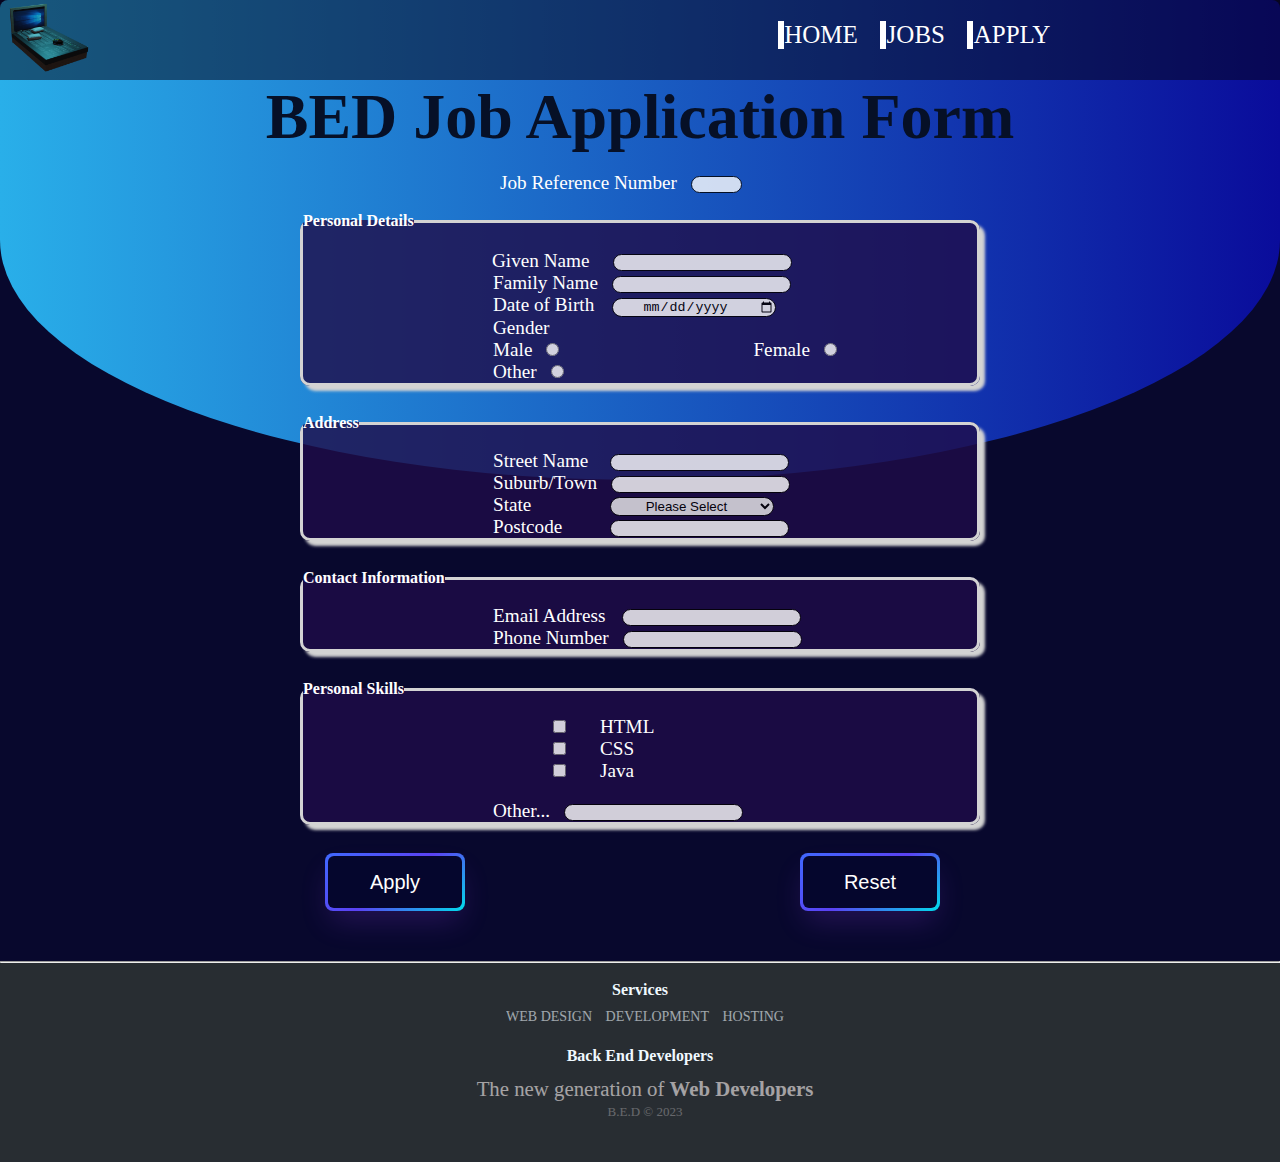
<file: apply.html>
<!DOCTYPE html>


<html lang="en">
<head>
    <meta charset="UTF-8">
    <title>BED Application Form</title>
    <link rel="icon" type="image/x-icon" href="styles/images/logo.jpg">
    <link href="style.css" rel="Stylesheet">
</head>


<header>


    <nav>
        <img src="images/BED3.png" class="logo">
    </nav>

    

            
<ul class="toplist">

<li id="Homebutton"> 
<a href="index.html" Title="&nbsp;Home">&nbsp;Home&nbsp;</a>
</li>
<li>
<a href="jobs.html" Title="&nbsp;Jobs">&nbsp;Jobs&nbsp;</a>
</li>

<li>
<a href="apply.html" Title="&nbsp;Apply">&nbsp;Apply&nbsp;</a>
</li>
</ul>


</header>

<div class="content">

<h1>BED Job Application Form</h1>
<br>


<form method="post" action="http://mercury.swin.edu.au/it000000/formtest.php">
    <article>
		<label id="reference1" for="reference">Job Reference Number</label>
        <input type="text" name= "reference" id="reference"  pattern="[a-zA-Z0-9]{5,5}" minlength="5" maxlength="5" required="required" size="4">
        
        <p></p>
        <br>
    <fieldset class="field_set">  
        <legend class="legend">Personal Details</legend> 
        <br>
        <p><label id="Givenname" for="given_name">Given Name</label>
        <input type="text" name="given_name" id="given_name" pattern="[A-Za-z]{1,20}" maxlength="20" required="required">
        <br>
        <p></p><label id="Familyname" for="family_name">Family Name</label>
        <input type="text" name="family_name" id="family_name" pattern="[A-Za-z]{1,20}" maxlength="20" required="required">
        </p>
        <label id="DOB" for="dob">Date of Birth</label>
        <input type="date" name="dob" id="dob" required="required">
        <p></p>
        <label for="gender">Gender</label><br>
       
            <label for="gender">Male</label>
            <input type="radio" name="gender" value="male" id="male" required="required">
            
            <label for="gender">Female</label>
            <input type="radio" name="gender" value="female" id="female">

            <label for="gender">Other</label>
            <input type="radio" name="gender" value="other" id="other">
            <br>
    </fieldset>
    <br>
    <fieldset class="field_set">
        <legend class="legend">Address</legend>
        <br>
        <label id="Street" for="street_address">Street Name</label>
        <input type="text" name="street_address" id="street_address" pattern="[A-Za-z]{1,40}" required="required" maxlength="40">
        <br>
        <label id="Suburb" for="suburb">Suburb/Town</label>
        <input type="text" name="suburb" id="suburb" pattern="[A-Za-z]{1,40}" required="required" maxlength="40">
        <br>
        <label id="State" for="state">State</label>
        <select name="state" id="state" required>
            <option value="">Please Select</option>
            <option value="VIC">Victoria</option>
            <option value="NSW">New South Wales</option>
            <option value="QLD">Queensland</option>
            <option value="NT">Northern Territory</option>
            <option value="WA">Western Australia</option>
            <option value="SA">South Australia</option>
            <option value="TAS">Tasmania</option>
            <option value="ACT">Australian Capital Territory</option>
        </select>
      
        <br>
        <label id="Postcode" for="postcode">Postcode</label>
        <input type="text" name="postcode" id="postcode" required="required" pattern="[0-9]{4,4}" maxlength="4">
    </fieldset>
    <br>
    <fieldset class="field_set">
        <legend class="legend">Contact Information</legend>
        <br>
        <label for="email">Email Address</label>
        <input type="email" id="email" name="email" required="required">
        
        <br>
        <label id="Phone" for="phone_number">Phone Number</label>
        <input type="tel" id="phone_number" name="phone_number" required="required" pattern="[0-9]+{8,12}" maxlength="12">

    </fieldset>
    <br>
    <fieldset class="field_set">
        <legend class="legend">Personal Skills</legend>
        <!-- <p3>Skills</p3> -->
        <br>
        <input type="checkbox" id="skill1" name="skill1" value="html">
        <label id="HTML" for="skills">HTML</label><br>
        <input type="checkbox" id="skill2" name="skill2" value="css">
        <label  id="CSS" for="skills">CSS</label><br>
        <input type="checkbox" id="skill3" name="skill3" value="java">
        <label id="Java" for="skills">Java</label><br><br>
        <label for="skills">Other...</label>
        <input type="textarea" name="otherskill">

    </fieldset>

    <br>  
    <button class="button" type="submit" value="Apply" id="applyb" >
    <span>Apply</span>
    </button>  
    <button  class="button1" type="reset" value="Reset form" id="reset"><span>Reset</span></button>
   
</article>


   
</form>










</div>

<hr>
<div class="footer-dark">
    <footer>
        <div class="container1">
            <div class="row">
                <div class="col-sm-6 col-md-3 item">
                    <br>
                    
                    <h3>Services</h3>
                        <ul>
                            <li><a href="#">Web design</a></li>
                            <li><a href="#">Development</a></li>
                            <li><a href="#">Hosting</a></li>
                        </ul>
                    <br>
                 </div>
                <div class="col-md-6 item text">
                    <h3>Back End Developers</h3>
                        <p id="Footerp">The new generation of <strong>Web Developers</strong></p>
                </div>
            </div>
            <p class="copyright">B.E.D © 2023</p>
        </div>
    </footer>
</div>
</file>
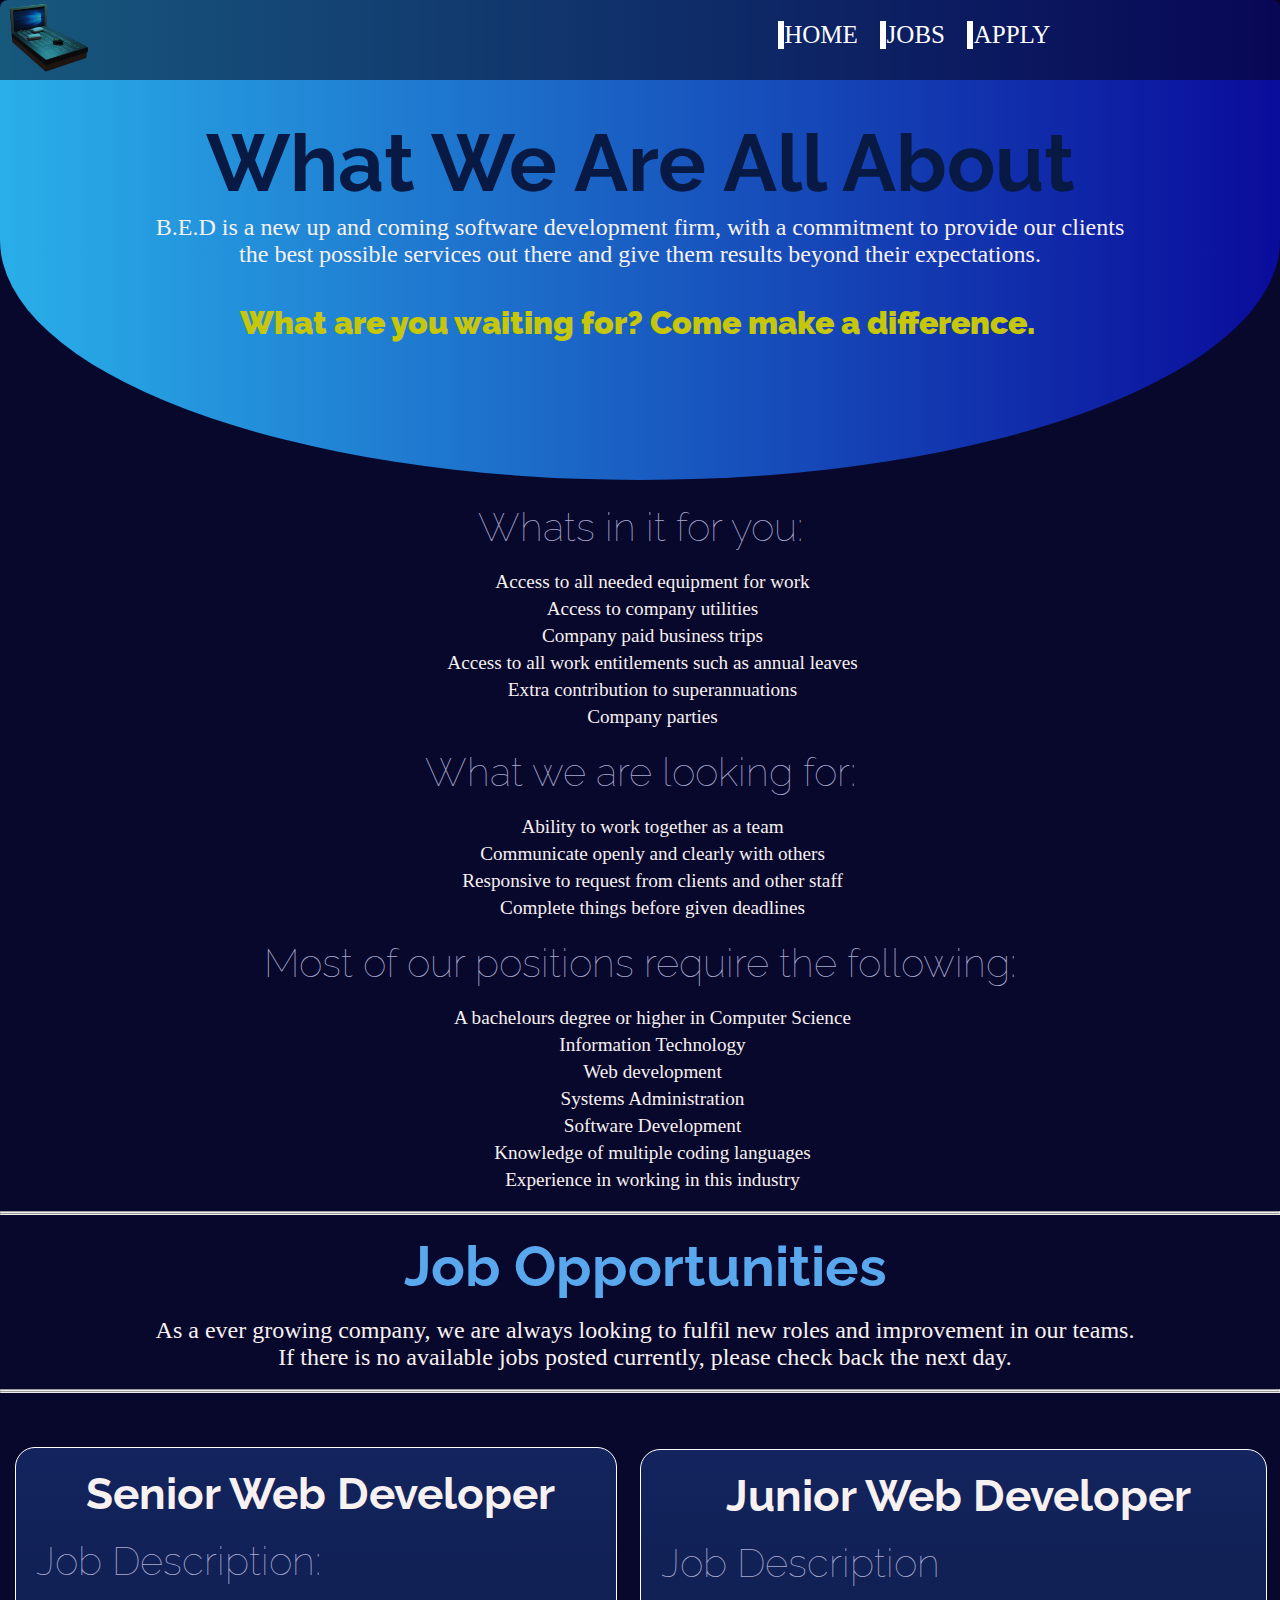
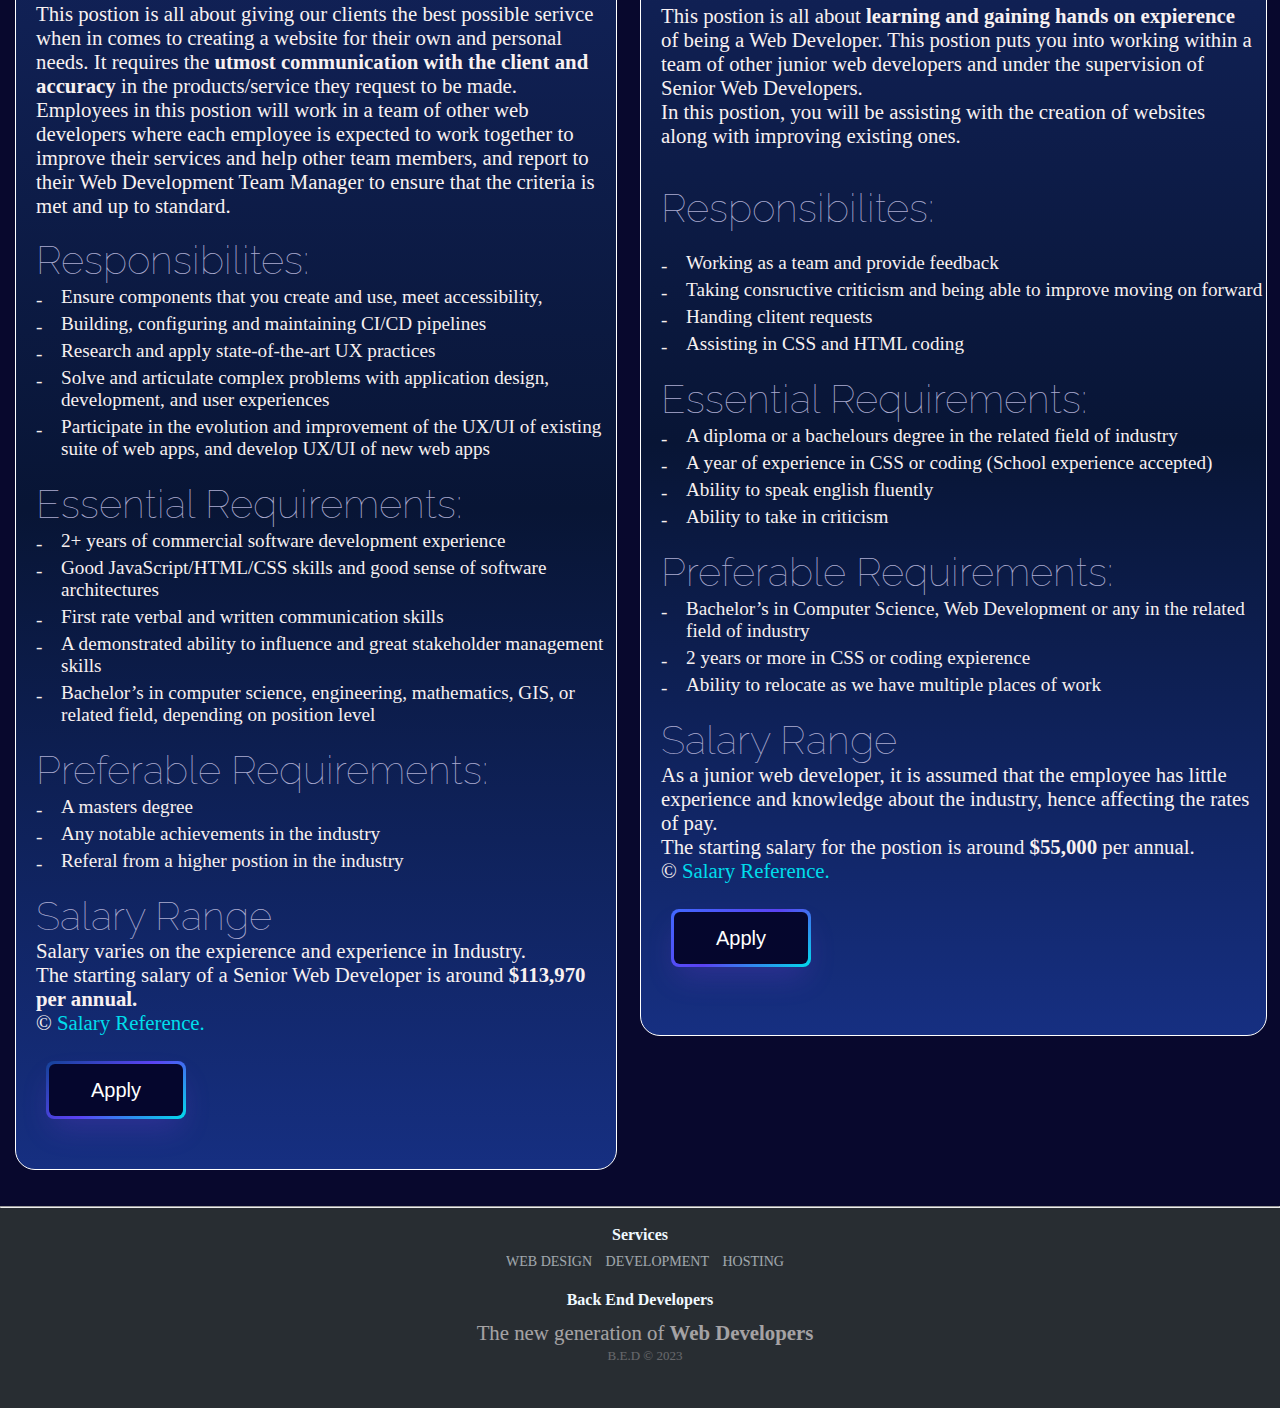
<file: jobs.html>
<!DOCTYPE html>

<html lang="en">
<head>
    <title>Job Descriptions</title>
    <link href= "style.css" rel="stylesheet">
</head>

<body>

    <header>


        <nav>
            <img src="images/BED3.png" class="logo">
        </nav>

        
  
                
<ul class="toplist">

<li id="Homebutton"> 
    <a href="index.html" Title="&nbsp;Home">&nbsp;Home&nbsp;</a>
</li>
<li>
    <a href="jobs.html" Title="&nbsp;Jobs">&nbsp;Jobs&nbsp;</a>
</li>

<li>
    <a href="apply.html" Title="&nbsp;Apply">&nbsp;Apply&nbsp;</a>
</li>
</ul>


</header>

<article>
    
    <article id="JobB">
    
    <article id="Jobs2">
        <br><br>
        <h1 id="about"> What We Are All About </h1>
       
    </article>    
    <br><br>
    
 
        <br>
        <p id="aboutdes">B.E.D is a new up and coming software development firm, with a commitment to provide our clients the best possible services out there and give them results beyond their expectations.</p> <br><br><h3 id="aboutd"><strong>What are you waiting for? Come make a difference.</strong></h3>
    <br><br><br><br><br><br><br><br><br>
        <h4> Whats in it for you:</h4>
        <br>
            <ul class="Init">
                <li>Access to all needed equipment for work</li>
                <li>Access to company utilities</li>
                <li>Company paid business trips</li>
                <li>Access to all work entitlements such as annual leaves</li>
                <li>Extra contribution to superannuations</li>
                <li>Company parties</li>
            </ul>
            <br>

        <h4> What we are looking for:</h4>
        <br>
            <ul class="looking">
                <li>Ability to work together as a team</li>
                <li>Communicate openly and clearly with others</li>
                <li>Responsive to request from clients and other staff</li>
                <li>Complete things before given deadlines</li>
            </ul>
            <br>
        <h4> Most of our positions require the following:</h4>
        <br>
            <ul class="require">
                <li> A bachelours degree or higher in Computer Science</li>
                <li> Information Technology</li>
                <li> Web development</li>
                <li> Systems Administration</li>
                <li> Software Development</li>
                <li> Knowledge of multiple coding languages</li>
                <li> Experience in working in this industry</li>
            </ul>

    <br>
    <hr>
    <hr>
    <br>
        <p id="Jobs"> Job Opportunities</p>
        <br>
    <aside>
        <p id="Jobdes"> As a ever growing company, we are always looking to fulfil new roles and improvement in our teams. <br>If there is no available jobs posted currently, please check back the next day. </p>
    </aside>
    <br>
    <hr>
    <hr>
    <br><br><br>
    <article id="Senior">
        <p id="title2"><strong>Senior Web Developer</strong></p>
        <br>
    <section>
        <h2 id="Applicationheading">Job Description:</h2><br>
            <p>This postion is all about giving our clients the best possible serivce when in comes to creating a website for their own and personal needs. It requires the <strong>utmost communication with the client and accuracy</strong> in the products/service they request to be made. <br> Employees in this postion will work in a team of other web developers where each employee is expected to work together to improve their services and help other team members, and report to their Web Development Team Manager to ensure that the criteria is met and up to standard.</p>
            <br>
        </section>
     <section>
        <h2 id="Applicationheading"> Responsibilites: </h2>
            <ul class="Resp">
                <li>Ensure components that you create and use, meet accessibility,</li>
                <li>Building, configuring and maintaining CI/CD pipelines</li>
                <li>Research and apply state-of-the-art UX practices</li>
                <li>Solve and articulate complex problems with application design, development, and user experiences</li>
                <li>Participate in the evolution and improvement of the UX/UI of existing suite of web apps, and develop UX/UI of new web apps</li>
            </ul>
            <br>
    </section>
    <section>
        <h2 id="Applicationheading"> Essential Requirements:</h2>
            <ol class="require2">
                <li>2+ years of commercial software development experience</li>
                <li>Good JavaScript/HTML/CSS skills and good sense of software architectures</li>
                <li>First rate verbal and written communication skills</li>
                <li>A demonstrated ability to influence and great stakeholder management skills</li>
                <li>Bachelor’s in computer science, engineering, mathematics, GIS, or related field, depending on position level</li>
             </ol>
             <br>
    </section>
    <section>
        <h2 id="Applicationheading"> Preferable Requirements:</h2>
            <ul class="require3">
                <li>A masters degree</li>
                <li>Any notable achievements in the industry</li>
                <li>Referal from a higher postion in the industry</li>
            </ul>
            <br>
    </section>
    <section>
        <h2 id="Applicationheading">Salary Range</h2>
            <p>Salary varies on the expierence and experience in Industry.<br> The starting salary of a Senior Web Developer is around <strong>$113,970 per annual.</strong></p>
            <p>&#169; <a href=https://au.indeed.com/career/senior-web-developer/salaries> Salary Reference.</a></p>
    </section>

    <br>
        <p><a href="apply.html"><button class="button2" type="submit" value="Apply"><span>Apply</span></button></a>
            
        </p>

    </article>
    <br>
   
    <br>
    <article id="Junior">
        <p id="title2"><strong>Junior Web Developer</strong></p>
        <br>

    <section>
        <h2 id="Applicationheading">Job Description</h2>
        <br>
            <p>This postion is all about <strong>learning and gaining hands on expierence</strong> of being a Web Developer. This postion puts you into working within a team of other junior web developers and under the supervision of Senior Web Developers. <br> In this postion, you will be assisting with the creation of websites along with improving existing ones.</p>
    </section>
    <br><br>
    <section>
        <h2 id="Applicationheading">Responsibilites:</h2>
        <br>
            <ul class="Resp">
                <li>Working as a team and provide feedback</li>
                <li>Taking consructive criticism and being able to improve moving on forward</li>
                <li>Handing clitent requests</li>
                <li>Assisting in CSS and HTML coding</li>
            </ul>
            
    </section>
    <br>
    <section>
        <h2 id="Applicationheading">Essential Requirements:</h2>
            <ol class="require2">
                <li>A diploma or a bachelours degree in the related field of industry</li>
                <li>A year of experience in CSS or coding (School experience accepted)</li>
                <li>Ability to speak english fluently</li>
                <li>Ability to take in criticism</li>
            </ol>
    </section>
    <br>
    <section>
        <h2 id="Applicationheading">Preferable Requirements:</h2>
            <ul class="require3">
                <li>Bachelor’s in Computer Science, Web Development or any in the related field of industry</li>
                <li>2 years or more in CSS or coding expierence</li>
                <li>Ability to relocate as we have multiple places of work</li>
            </ul>

    </section>
    <br>
    <section>
        <h2 id="Applicationheading"> Salary Range</h2>
            <p>As a junior web developer, it is assumed that the employee has little experience and knowledge about the industry, hence affecting the rates of pay.<br> The starting salary for the postion is around <strong>$55,000</strong> per annual.</p>
            <p>&#169; <a href=https://www.glassdoor.com.au/Salaries/junior-web-developer-salary-SRCH_KO0,20.htm> Salary Reference.</a></p>
    </section>
    <br>
        <p><a href="apply.html"><button class="button3" type="submit" value="Apply"><span>Apply</span></button></a>
            
        </p>
    <br>
</article>

<hr>
<div class="footer-dark">
    <footer>
        <div class="container1">
            <div class="row">
                <div class="col-sm-6 col-md-3 item">
                    <br>
                    
                    <h3>Services</h3>
                        <ul>
                            <li><a href="#">Web design</a></li>
                            <li><a href="#">Development</a></li>
                            <li><a href="#">Hosting</a></li>
                        </ul>
                    <br>
                 </div>
                <div class="col-md-6 item text">
                    <h3>Back End Developers</h3>
                        <p id="Footerp">The new generation of <strong>Web Developers</strong></p>
                </div>
            </div>
            <p class="copyright">B.E.D © 2023</p>
        </div>
    </footer>
</div>



</article>
</article>
</body>
</html>
</file>
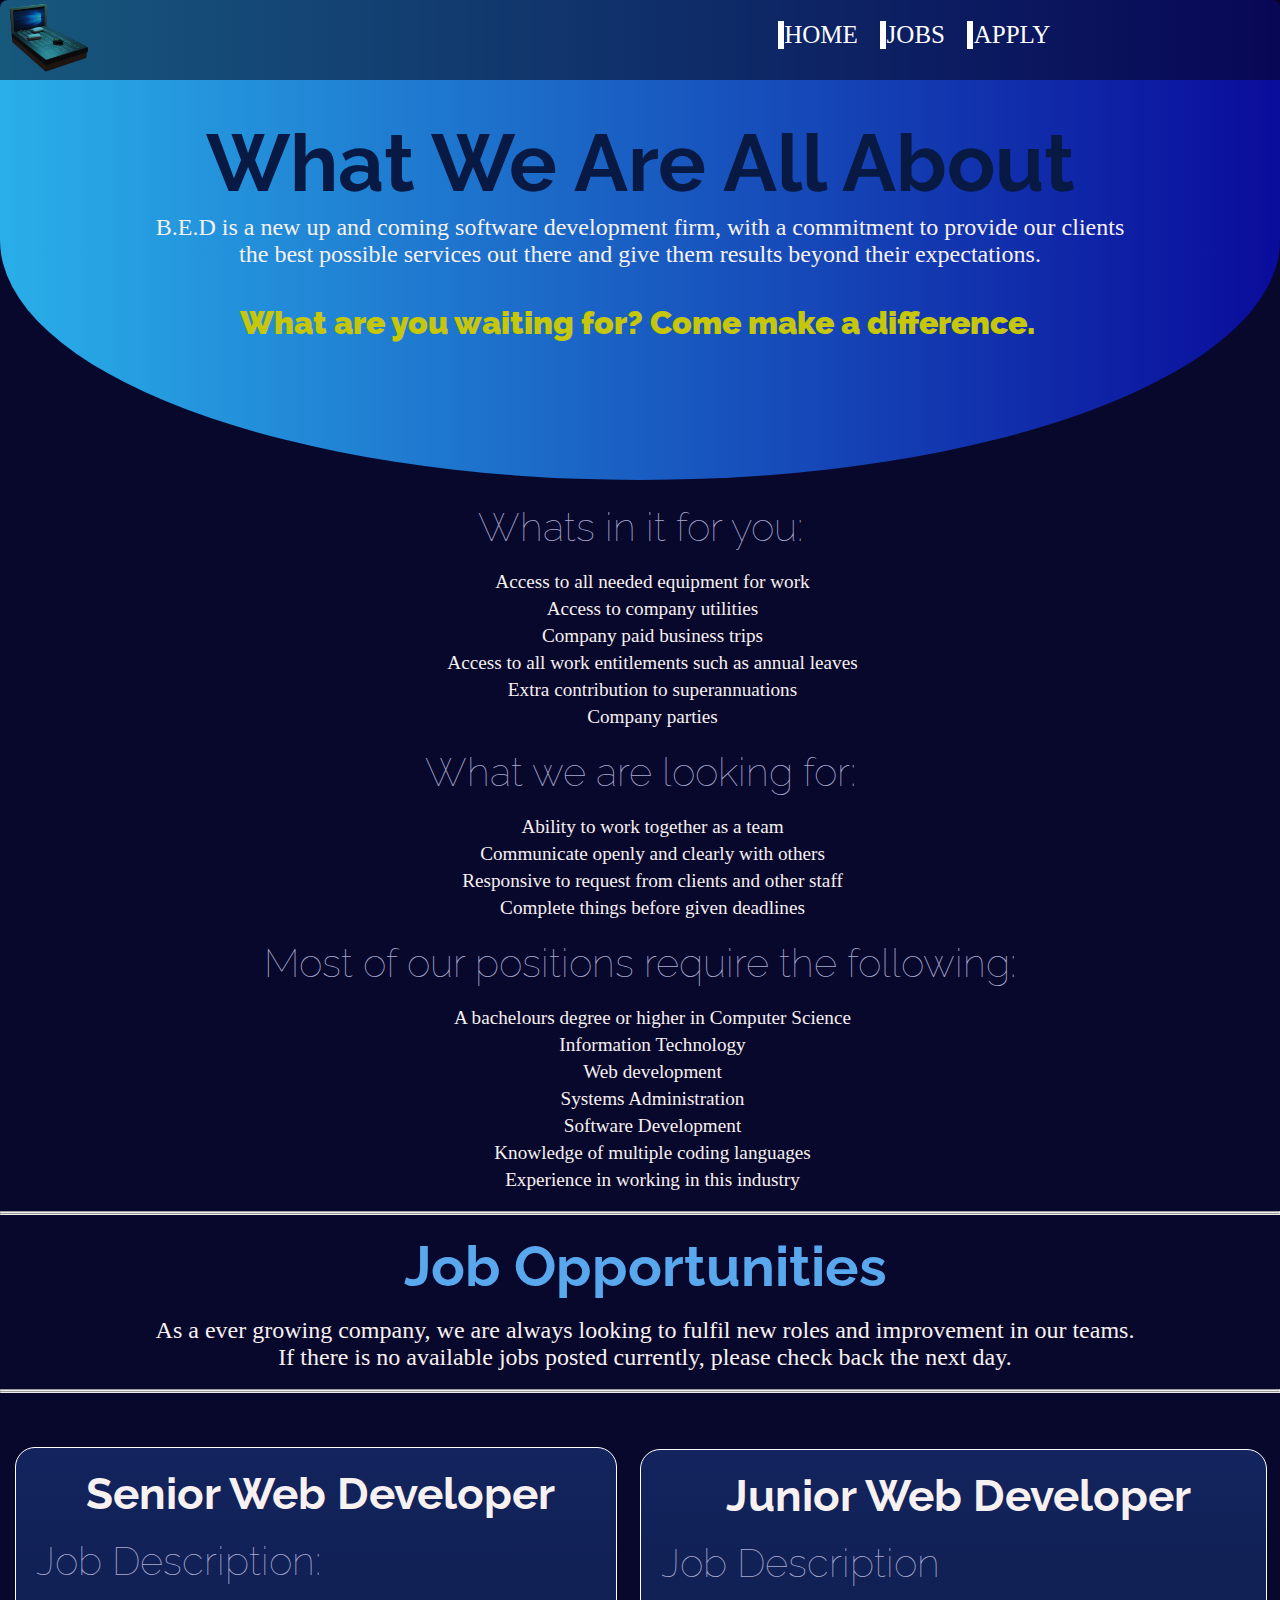
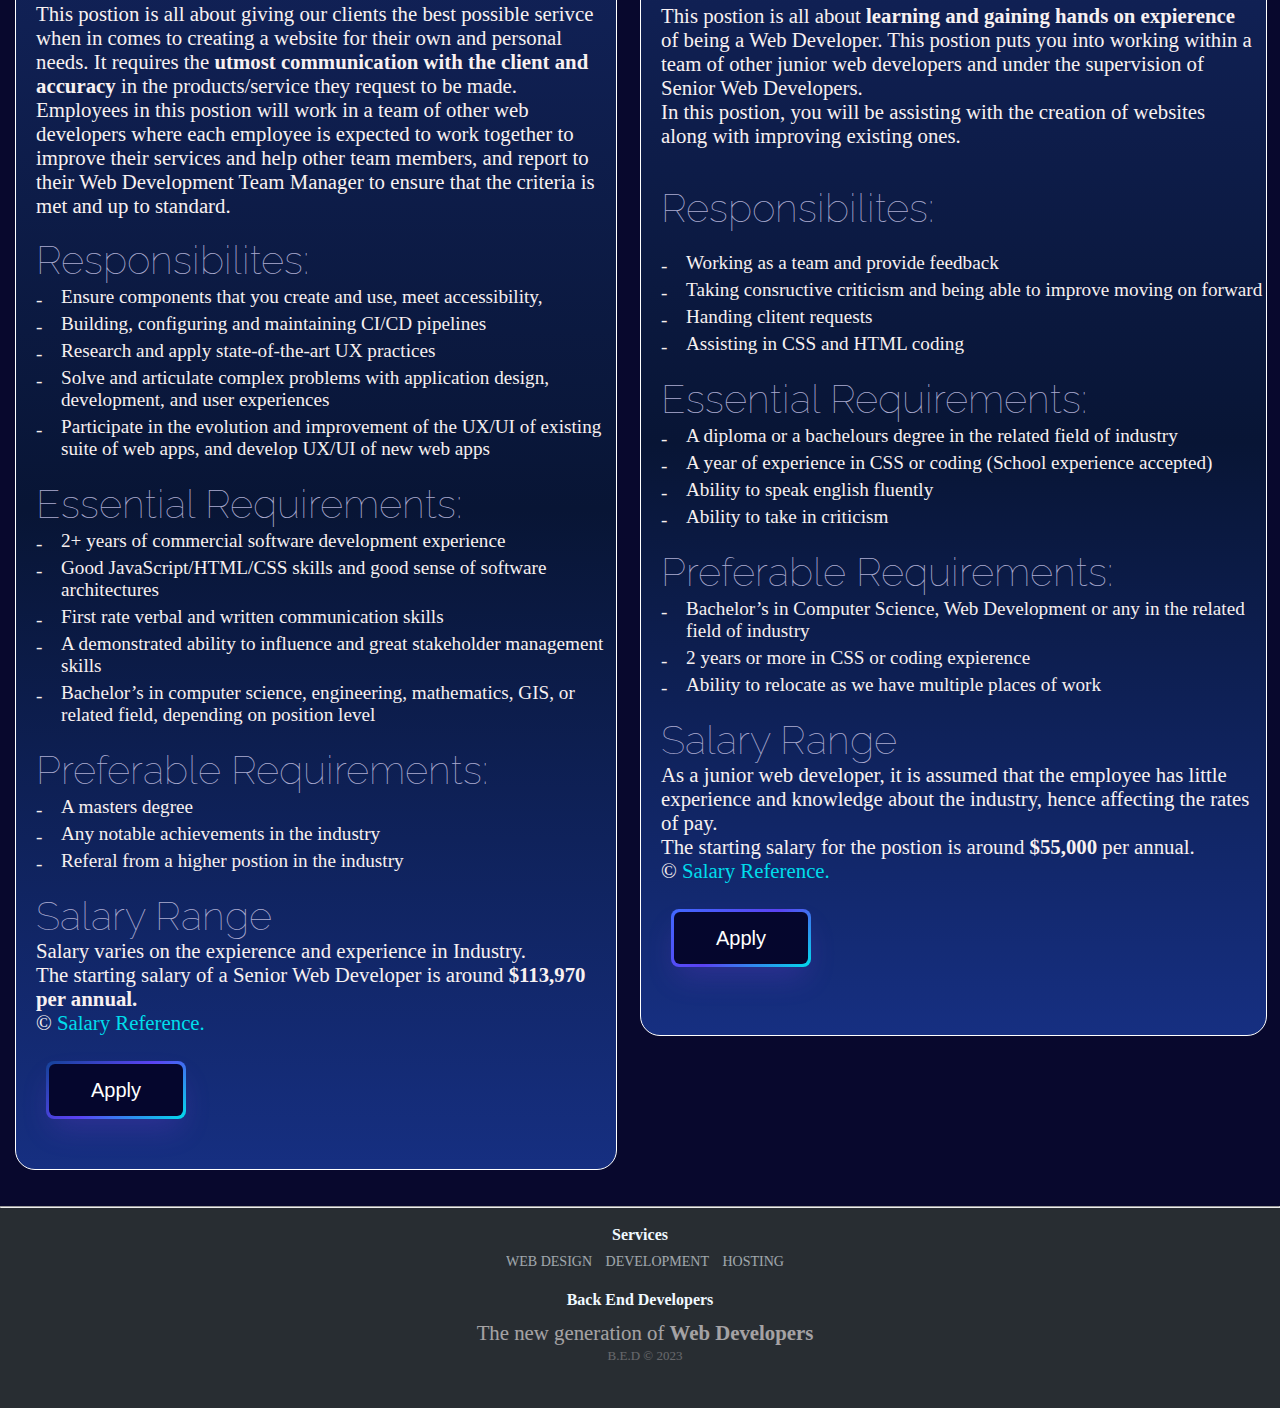
<file: Jobs.html>
<!DOCTYPE html>
<!---Author: Ian
Contributions: Sehaj
Group Members: Ben, Alessia, Lucas and Sehaj
Page: jobs.html --->

<html lang="en">
<head>
    <title>Job Descriptions</title>
    <link href= "style.css" rel="stylesheet">
</head>

<body>

    <header>


        <nav>
            <img src="images/BED3.png" class="logo">
        </nav>

        
  
                
<ul class="toplist">

<li id="Homebutton"> 
    <a href="index.html" Title="&nbsp;Home">&nbsp;Home&nbsp;</a>
</li>
<li>
    <a href="jobs.html" Title="&nbsp;Jobs">&nbsp;Jobs&nbsp;</a>
</li>

<li>
    <a href="apply.html" Title="&nbsp;Apply">&nbsp;Apply&nbsp;</a>
</li>
</ul>


</header>

<article>
    
    <article id="JobB">
    
    <article id="Jobs2">
        <br><br>
        <h1 id="about"> What We Are All About </h1>
       
    </article>    
    <br><br>
    
 
        <br>
        <p id="aboutdes">B.E.D is a new up and coming software development firm, with a commitment to provide our clients the best possible services out there and give them results beyond their expectations.</p> <br><br><h3 id="aboutd"><strong>What are you waiting for? Come make a difference.</strong></h3>
    <br><br><br><br><br><br><br><br><br>
        <h4> Whats in it for you:</h4>
        <br>
            <ul class="Init">
                <li>Access to all needed equipment for work</li>
                <li>Access to company utilities</li>
                <li>Company paid business trips</li>
                <li>Access to all work entitlements such as annual leaves</li>
                <li>Extra contribution to superannuations</li>
                <li>Company parties</li>
            </ul>
            <br>

        <h4> What we are looking for:</h4>
        <br>
            <ul class="looking">
                <li>Ability to work together as a team</li>
                <li>Communicate openly and clearly with others</li>
                <li>Responsive to request from clients and other staff</li>
                <li>Complete things before given deadlines</li>
            </ul>
            <br>
        <h4> Most of our positions require the following:</h4>
        <br>
            <ul class="require">
                <li> A bachelours degree or higher in Computer Science</li>
                <li> Information Technology</li>
                <li> Web development</li>
                <li> Systems Administration</li>
                <li> Software Development</li>
                <li> Knowledge of multiple coding languages</li>
                <li> Experience in working in this industry</li>
            </ul>

    <br>
    <hr>
    <hr>
    <br>
        <p id="Jobs"> Job Opportunities</p>
        <br>
    <aside>
        <p id="Jobdes"> As a ever growing company, we are always looking to fulfil new roles and improvement in our teams. <br>If there is no available jobs posted currently, please check back the next day. </p>
    </aside>
    <br>
    <hr>
    <hr>
    <br><br><br>
    <article id="Senior">
        <p id="title2"><strong>Senior Web Developer</strong></p>
        <br>
    <section>
        <h2 id="Applicationheading">Job Description:</h2><br>
            <p>This postion is all about giving our clients the best possible serivce when in comes to creating a website for their own and personal needs. It requires the <strong>utmost communication with the client and accuracy</strong> in the products/service they request to be made. <br> Employees in this postion will work in a team of other web developers where each employee is expected to work together to improve their services and help other team members, and report to their Web Development Team Manager to ensure that the criteria is met and up to standard.</p>
            <br>
        </section>
     <section>
        <h2 id="Applicationheading"> Responsibilites: </h2>
            <ul class="Resp">
                <li>Ensure components that you create and use, meet accessibility,</li>
                <li>Building, configuring and maintaining CI/CD pipelines</li>
                <li>Research and apply state-of-the-art UX practices</li>
                <li>Solve and articulate complex problems with application design, development, and user experiences</li>
                <li>Participate in the evolution and improvement of the UX/UI of existing suite of web apps, and develop UX/UI of new web apps</li>
            </ul>
            <br>
    </section>
    <section>
        <h2 id="Applicationheading"> Essential Requirements:</h2>
            <ol class="require2">
                <li>2+ years of commercial software development experience</li>
                <li>Good JavaScript/HTML/CSS skills and good sense of software architectures</li>
                <li>First rate verbal and written communication skills</li>
                <li>A demonstrated ability to influence and great stakeholder management skills</li>
                <li>Bachelor’s in computer science, engineering, mathematics, GIS, or related field, depending on position level</li>
             </ol>
             <br>
    </section>
    <section>
        <h2 id="Applicationheading"> Preferable Requirements:</h2>
            <ul class="require3">
                <li>A masters degree</li>
                <li>Any notable achievements in the industry</li>
                <li>Referal from a higher postion in the industry</li>
            </ul>
            <br>
    </section>
    <section>
        <h2 id="Applicationheading">Salary Range</h2>
            <p>Salary varies on the expierence and experience in Industry.<br> The starting salary of a Senior Web Developer is around <strong>$113,970 per annual.</strong></p>
            <p>&#169; <a href=https://au.indeed.com/career/senior-web-developer/salaries> Salary Reference.</a></p>
    </section>

    <br>
        <p><a href="apply.html"><button class="button2" type="submit" value="Apply"><span>Apply</span></button></a>
            
        </p>

    </article>
    <br>
   
    <br>
    <article id="Junior">
        <p id="title2"><strong>Junior Web Developer</strong></p>
        <br>

    <section>
        <h2 id="Applicationheading">Job Description</h2>
        <br>
            <p>This postion is all about <strong>learning and gaining hands on expierence</strong> of being a Web Developer. This postion puts you into working within a team of other junior web developers and under the supervision of Senior Web Developers. <br> In this postion, you will be assisting with the creation of websites along with improving existing ones.</p>
    </section>
    <br><br>
    <section>
        <h2 id="Applicationheading">Responsibilites:</h2>
        <br>
            <ul class="Resp">
                <li>Working as a team and provide feedback</li>
                <li>Taking consructive criticism and being able to improve moving on forward</li>
                <li>Handing clitent requests</li>
                <li>Assisting in CSS and HTML coding</li>
            </ul>
            
    </section>
    <br>
    <section>
        <h2 id="Applicationheading">Essential Requirements:</h2>
            <ol class="require2">
                <li>A diploma or a bachelours degree in the related field of industry</li>
                <li>A year of experience in CSS or coding (School experience accepted)</li>
                <li>Ability to speak english fluently</li>
                <li>Ability to take in criticism</li>
            </ol>
    </section>
    <br>
    <section>
        <h2 id="Applicationheading">Preferable Requirements:</h2>
            <ul class="require3">
                <li>Bachelor’s in Computer Science, Web Development or any in the related field of industry</li>
                <li>2 years or more in CSS or coding expierence</li>
                <li>Ability to relocate as we have multiple places of work</li>
            </ul>

    </section>
    <br>
    <section>
        <h2 id="Applicationheading"> Salary Range</h2>
            <p>As a junior web developer, it is assumed that the employee has little experience and knowledge about the industry, hence affecting the rates of pay.<br> The starting salary for the postion is around <strong>$55,000</strong> per annual.</p>
            <p>&#169; <a href=https://www.glassdoor.com.au/Salaries/junior-web-developer-salary-SRCH_KO0,20.htm> Salary Reference.</a></p>
    </section>
    <br>
        <p><a href="apply.html"><button class="button3" type="submit" value="Apply"><span>Apply</span></button></a>
            
        </p>
    <br>
</article>

<hr>
<div class="footer-dark">
    <footer>
        <div class="container1">
            <div class="row">
                <div class="col-sm-6 col-md-3 item">
                    <br>
                    
                    <h3>Services</h3>
                        <ul>
                            <li><a href="#">Web design</a></li>
                            <li><a href="#">Development</a></li>
                            <li><a href="#">Hosting</a></li>
                        </ul>
                    <br>
                 </div>
                <div class="col-md-6 item text">
                    <h3>Back End Developers</h3>
                        <p id="Footerp">The new generation of <strong>Web Developers</strong></p>
                </div>
            </div>
            <p class="copyright">B.E.D © 2023</p>
        </div>
    </footer>
</div>



</article>
</article>
</body>
</html>
</file>
<file: style.css>
@import url(https://fonts.googleapis.com/css2?family=Edu+NSW+ACT+Foundation:wght@600&family=Poppins:wght@400;700&family=Raleway:wght@300;900&display=swap);
@import url(https://fonts.googleapis.com/css2?family=Poppins:wght@400;700&family=Raleway:wght@300;900&family=Righteous&display=swap);
@import url(https://fonts.googleapis.com/css2?family=Poppins:wght@400;700&family=Raleway:wght@300;900&family=Righteous&family=Rubik+Iso&display=swap);
:root{
    --font-style:'Edu NSW ACT Foundation', sans-serif;
    --font-style1:'Righteous',sans-serif;
    --font-style2:'Raleway',sans-serif;
    --duration:1s;
    --delay1:0.5s;
    --delay2:0.8s;

}



*{
    margin: 0;
    padding: 0;
    box-sizing: border-box;
    
    
}

html,body{
    overflow-x: hidden;
}

/* Code for the Header  */

header{ 
    background-color:rgba(6, 2, 18, 0.5) ; 
    top: 0;
    width: 100%;
    z-index: 999;
    height: 80px;   
}





/* Code for the Index page background  */

#Backgroundm{
    width:auto; 
    background-size: cover;
    z-index: 2;
    height: auto;
    background-image: url(Images/Building\ 2.jpg);
    background-position: center center;
    background-repeat: no-repeat;
    background-attachment: fixed;
    backdrop-filter : brightness(0%);
}

 
/* Code for the logo image in header  */

.logo{
    width: 130px;
    cursor: pointer;
    margin-left: -20px;
    position:absolute;
    top: 1px;
    background: transparent;
}

/* Code for the Heading  */

#BED{
    position: absolute;
    font-size: 150px;
    color: #fff;
    z-index: 100;
    padding-top: 50px;
    padding-left: 120px;
    font-family: var(--font-style1);
}


/* Code for the Menu list in the header  */

.toplist{
    font-size: 25px;
    position: absolute;
    padding-top: 6px;
    top:0%;
    left: 60%;
    background: transparent;
}


li{
    display: inline-block;
    padding-left: 10px;
    padding-top: 15px;
    background: transparent;

}

ul li a{
    position: relative;
    text-decoration: none;
    text-transform: uppercase;
    color: #fff;
    background: transparent;

}

ul li a::before{
    position: absolute;
    overflow: hidden;
    content: attr(Title);
    width: 0;
    transition: 1s;
    border-right: 6px solid #fff; 
    color: #26b6dd;
}

ul li a:hover::before{
    width: 100%;

}


p{
    color: #f8f1f1;
    margin-left: 10px;
    margin-right: 10px;
}


/* Code for the index page cards  */

.container {
	max-width:100%;
	padding: 1.5rem;    
    margin-left: 20px;
    margin-top: 120px;
    margin-bottom: 130px;
}
.cards {
	display: grid;
	grid-template-columns: repeat(auto-fit, minmax(10rem, 1fr));
	grid-gap: 1.5rem;
    z-index: 9999;
}

.card {
	color: #fff;
	padding: 1.5rem;
	overflow: hidden;
	border-radius: 0.8rem;
    border:2px solid #21e7d9;
    background-color:black;
  
}

.cards:hover{
    opacity: 1  ;
}


.card-title-large {
	font-family: fantasy, sans-serif;
	font-size: 7rem;
	letter-spacing: 0.5rem;
	color: #1d1d1d;
    user-select: none;
	transform: translateX(7rem);
	transition: transform 2.5s;
  margin-bottom: 68px;
    
}

.card-cta {
	display: inline-block;
	width: 3.5rem;
	height: 3.5rem;
	border-radius: 50%;
	display: grid;
	place-items: center;
	margin-left: auto;
}
.card:hover .card-cta {
	background-color: #262525;
    color: #1da1f2;
  
}
.card:hover .card-title-large {
	transform: translateX(-105%);
	color: #fff;
    background-color: transparent;
}

.card.about:hover .card-title-large{
    transform: translateX(-160%);
}


.card.enhancements:hover .card-title-large{
    transform: translateX(-290%);
}
.card.jobs:hover {
	background: url(images/small.jpg);
}
.card.apply:hover { 
    background: url(images/Office.jpg);
}
.card.about:hover {
    background: url(images/About1.jpg);
    color: #f9f9fa;
}


.card.about:hover .card-title-large{
    color: #f2f1f4;
}

.card.enhancements:hover {
	background: url(images/white-office-interior.jpg);

}

/* Code for the Slogan in index page  */

.title span {
	--total: calc(var(--duration) + var(--delay1));
	position: relative;
	display: block;
    top: -10px;
    font-size: 50px;
    left: 150px;
	color: transparent;  
	/* overflow: hidden; */
	animation: reveal var(--duration) var(--total) forwards;
    font-family: var(--font-style);



}

#Rest{
    left: 130px;
    top: 220px;
    z-index: 100;

}
#Got{
    left: 180px;
    top: 223px;
    z-index: 100;
}
.title span::after {
	content: '';
	position: absolute;
	top: 0;
	left: 0;
	width: 20%;  
	height: 100%;
	transform: scaleX(0);
	transform-origin: left;
	background-color: #0561ee;
	animation: rollIn var(--duration) var(--delay1) forwards,
		rollOut var(--duration) var(--total) forwards;
}
.title span:nth-child(2)::after {
	border-top: 3px solid #004ab8;
}
@keyframes reveal {
	to {
		color: #fff;
	}
}
@keyframes rollIn {
	from {
		transform: scaleX(0);
	}
	to {
		transform: scaleX(1);
	}
}
@keyframes rollOut {
	from {
		transform: translateX(0);
	}
	to {
		transform: translateX(105%);
        background-color: transparent;
        border: transparent;
	}
}

i{
    font-size: 25px;
}

/* Code for footer  */

.footer-dark {
    color:#f0f9ff;
    background-color:#282d32;
    margin-bottom: 0;
    height:200px;
    
  }

  .footer-dark h3 {
    margin-top:0;
    margin-bottom:12px;
    font-weight:bold;
    font-size:16px;
    text-align: center;
  }

  .footer-dark ul {
    padding:0;
    margin-top:-20px;
    list-style:none;
    line-height:1.6;
    font-size:14px;
    margin-bottom:0;
    text-align: center;
  }

  .footer-dark ul a {
    color:inherit;
    text-decoration:none;
    opacity:0.6;
    text-align: center;
  }

  .footer-dark .item.text p {
    opacity:0.6;
    margin-bottom:0;
    text-align: center;
  }

  .footer-dark ul a:hover {
    opacity:0.8;
    text-align: center;
  }


  .footer-dark .copyright {
    text-align:center;
    padding-top:3px;
    opacity:0.3;
    font-size:13px;
    margin-bottom:0;
  }

.Background1{
    background-color:rgba(6, 2, 18, 0.8) ; 
    margin-top: 400px;   
    height: 700px;
    z-index: -9;
    margin-left: 60px;
    margin-right: 60px;
    border-top:2px solid #f2f3f2;
    border-bottom:2px solid #f2f3f2;
    margin-bottom: 60px;

}

/* Code for Description  */

#Description{
    color: rgba(104, 186, 234, 0.8);
    font-size: 7vw ;
    z-index: 5;
    width: 90%;
    margin-left: 14%;
    float: none;

}
#desc{
    text-align: center;
    font-size: 2vw;
}

/* Code to make the header responsive  */

@media only screen and (max-width: 1000px) {
  
    
    .toplist{
       
         height: 1500px;
         margin-left: -70px;
        
    }

  
}

@media only screen and (max-width: 840px) {
    header{
        height: 105px;
    }



    
}




@media only screen and (max-width:900px) {
    .Background1{
        height: fit-content
    }
}

@media only screen and (max-width:400px){
    #SF{
        margin-left: -60px;
    }
    #Rest{
        margin-left: -60px;
    }

    #Got{
        margin-left: -80px;
    }
}



/* Code for background of other pages */

#JobB::before{
    content: "";
    position: absolute;
    top: 0;
    left: 0;    
    width: 100%;
    height: 30rem;
    background: linear-gradient(to left, #0a0c9b,
            #29afe9);
    /* opacity: 0.7; */
    border-radius: 1rem 1rem 100% 100%;
    background-attachment: fixed;
    z-index: -1;
   
    
}


/* Code to edit the form  */

.field_set {
    border: 3px solid lightgray;
    border-radius: 10px;
    margin-left: 300px;
    margin-right: 300px;
    margin-bottom: 10px;
    box-shadow: 5px 5px 3px lightgray;
    background-color: rgba(31, 13, 72, 0.8)
}

label{
    color: #fff;
    margin-left: 190px;
    font-size: 1.5vw;
}
legend{
    color: #fff;
}

.legend {
    font-size: 100%;
    font-weight: bold;
    font-family: 'Lucida Sans';
}



input,select{
    opacity: 0.8;
    border-radius: 1rem 1rem ;
    border:1px solid black;
    text-align: center;
    margin-left: 10px;

}
#email{
    margin-left: 13px;
}

#postcode{
    margin-left: 44px;
}

#state{
    margin-left: 75px;
    width: 164px;
}
#street_address{
    margin-left: 18px;
}

#dob{
    width: 164px;
    margin-left: 14px;
}

#given_name{
    margin-left:  18px;
}

#Givenname{
    margin-left: 169px;
}

#HTML,#Java,#CSS{
    margin-left: 30px;
}

#skill1,#skill2,#skill3{
    margin-left: 250px;
}

#reference1{
    margin-left: 500px;
}



  /*
filename:[Andrew]
author: [Andrew]
created: [04/04/23]
last modified: [date]
description: [job_description.css]
*/

  
 
  /* Code for the job page headings  */

  h1 {color:rgb(6, 16, 39); font-size: 4em; font-weight:bold; text-align: center; }
  h2 {color:rgb(171, 171, 208); font-size: 2.5em; font-weight:lighter; }
  h4{
    color:rgb(171, 171, 208); font-size: 2.5em; font-weight:lighter;
    text-align: center;font-family:var(--font-style2);
  }
  
  body {background-color: rgb(8, 8, 45);}
  
  #Jobs {color:rgb(89, 168, 238); font-size: 3.5em; font-weight:bold; text-align: center; font-family: var(--font-style2); }
  #title2 {font-size:2.75em; text-align: center; font-family:var(--font-style2); margin-top: 20px;}
  #about {font-size:5em; text-align: center; font-weight: bold; color: #081943; margin-top: 20px;font-family:var(--font-style2); }
  #aboutdes {font-size:1.5em; text-align: center; margin-left: 150px; margin-right: 150px; }
  #aboutd{color: rgb(198, 198, 10); font-size: 2em; margin-left: 240px;font-family:var(--font-style2); }
  /* #title3 {font-size: 2.75em; text-align: center;} */
  #Jobdes {text-align: center; font-size: 1.5em;}
  
  p{
    font-size: 1.3em;
  }
  
  
  
  form::before{
    content: "";
    position: absolute;
    top: 0;
    left: 0;    
    width: 100%;
    height: 30rem;
    background: linear-gradient(to left, #0a0c9b,
            #29afe9);
    border-radius: 1rem 1rem 100% 100%;
    z-index: -1;
    background-attachment: fixed;
   
    
  }
  
  
  
  #Jobs2{
    margin-top: -20px;
    height: 100px;
  }

  /* Code to edit the job page content */
    
  p{
    color: #f8f1f1;
    margin-left: 20px;
  }

  .Init{
    color: #f7f0f0;
    font-size: 1.2em;
    text-align: center;
  }
  .Init li {
    display: block;
    list-style: none;
    position: relative;
    padding: 3px 0 2px 25px;
  }
  
  .Init li::before {
    /* content: '-'; */
    position: absolute;
    top: 6px;
    left: 0;
  }
  
  .looking{
    color: #f7f0f0;
    font-size: 1.2em;
    text-align: center;
  }
  .looking li {
    display: block;
    list-style: none;
    position: relative;
    padding: 3px 0 2px 25px;
  }
  
  .looking li::before {
    position: absolute;
    top: 6px;
    left: 0;
  }
  
  .require{
    color: #f7f0f0;
    font-size: 1.2em;
    text-align: center;
  }
  .require li {
    display: block;
    list-style: none;
    position: relative;
    padding: 3px 0 2px 25px;
  }
  
  .require li::before {
    position: absolute;
    top: 6px;
    left: 0;
  }
  
  
  .Resp{
    color: #f7f0f0;
        list-style-type: "-";
    margin-left: 20px;
    font-size: 1.2em;
  }
  .Resp li {
    display: block;
    list-style: none;
    position: relative;
    padding: 3px 0 2px 25px;
  }
  
  .Resp li::before {
    content: '-';
    position: absolute;
    top: 6px;
    left: 0;
  }
  
  .require2{
    color: #f7f0f0;
    list-style-type: "-";
    margin-left: 20px;
    font-size: 1.2em;
  }
  .require2 li {
    display: block;
    list-style: none;
    position: relative;
    padding: 3px 0 2px 25px;
  }
  
  .require2 li::before {
    content: '-';
    position: absolute;
    top: 6px;
    left: 0;
  }
  
  .require3{
    color: #f7f0f0;
    list-style-type: "-";
    margin-left: 20px;
    font-size: 1.2em;
  }
  .require3 li {
    display: block;
    list-style: none;
    position: relative;
    padding: 3px 0 2px 25px;
  }
  
  .require3 li::before {
    content: '-';
    position: absolute;
    top: 6px;
    left: 0;
  }

  #Applicationheading{
    margin-left: 20px;
    font-family:var(--font-style2);
  }

  /* Code for the background of job application cards  */

  #Senior{
    width: 47%;
    background:linear-gradient(to bottom, #13245e,#081535 50%,#162f81);
    border: 1px solid white;
    margin-left: 15px;
    border-radius: 20px;
  }

  #Junior{
    width: 49%;
    background:linear-gradient(to bottom, #13245e,#081535 50%,#162f81);
        margin-left: 50%;
    margin-top: -1357px;
    height: fit-content;
    border-radius: 20px;

    border: 1px solid white;
    margin-bottom: 170px;
  }

  a{
    color: #00DDEB;
    text-decoration: none;
  }
  



/* Code for the buttons used  */
.button{
  align-items: center;
  background-image: linear-gradient(144deg,#4069ff, #5B42F3 50%,#00DDEB);
  border: 0;
  border-radius: 8px;
  margin-left: 325px;
  box-shadow: rgba(151, 65, 252, 0.2) 0 15px 30px -5px;
  box-sizing: border-box;
  color: #FFFFFF;
  display: flex;
  font-family: Phantomsans, sans-serif;
  font-size: 20px;
  justify-content: center;
  line-height: 1em;
  max-width: 100%;
  min-width: 140px;
  padding: 3px;
  text-decoration: none;
  user-select: none;
  touch-action: manipulation;
  white-space: nowrap;
  cursor: pointer;
}

.button:active,
.button:hover {
  outline: 0;
}

.button span {
  background-color: rgb(5, 6, 45);
  padding: 16px 24px;
  border-radius: 6px;
  width: 100%;
  height: 100%;
  transition: 300ms;
}

.button:hover span {
  background: none;
}



.button1{
    align-items: center;
    background-image: linear-gradient(144deg,#4069ff, #5B42F3 50%,#00DDEB);
    border: 0;
    border-radius: 8px;
    margin-left: 800px;
    margin-top:-58px;
    margin-bottom: 50px;
    box-shadow: rgba(151, 65, 252, 0.2) 0 15px 30px -5px;
    box-sizing: border-box;
    color: #FFFFFF;
    display: flex;
    font-family: Phantomsans, sans-serif;
    font-size: 20px;
    justify-content: center;
    line-height: 1em;
    max-width: 100%;
    min-width: 140px;
    padding: 3px;
    text-decoration: none;
    /* user-select: none; */
    touch-action: manipulation;
    white-space: nowrap;
    cursor: pointer;
  }
  
  .button1:active,
  .button1:hover {
    outline: 0;
  }
  
  .button1 span {
    background-color: rgb(5, 6, 45);
    padding: 16px 24px;
    border-radius: 6px;
    width: 100%;
    height: 100%;
    transition: 300ms;
  }
  
  .button1:hover span {
    background: none;
  }


  .button2{
    align-items: center;
    background-image: linear-gradient(144deg,#144297, #5B42F3 50%,#00DDEB);
    border: 0;
    border-radius: 8px;
    margin-left: 10px;
    margin-top:8px;
    margin-bottom: 50px;
    box-shadow: rgba(151, 65, 252, 0.2) 0 15px 30px -5px;
    box-sizing: border-box;
    color: #FFFFFF;
    display: flex;
    /* font-family: Phantomsans, sans-serif; */
    font-size: 20px;
    justify-content: center;
    line-height: 1em;
    max-width: 100%;
    min-width: 140px;
    padding: 3px;
    text-decoration: none;
    touch-action: manipulation; 
    /* white-space: nowrap; */
    cursor: pointer;
  }

  .button2:active,
.button2:hover {
  outline: 0;
}

.button2 span {
  background-color: rgb(5, 6, 45);
  padding: 16px 24px;
  border-radius: 6px;
  width: 100%;
  height: 100%;
  transition: 300ms;
}

.button2:hover span {
  background: none;
}



  
  
.button3{
  align-items: center;
  background-image: linear-gradient(144deg,#4069ff, #5B42F3 50%,#00DDEB);
  border: 0;
  border-radius: 8px;
  margin-left: 10px;
  margin-top:8px;
  margin-bottom: 50px;
  box-shadow: rgba(151, 65, 252, 0.2) 0 15px 30px -5px;
  box-sizing: border-box;
  color: #FFFFFF;
  display: flex;
  font-size: 20px;
  justify-content: center;
  line-height: 1em;
  max-width: 100%;
  min-width: 140px;
  padding: 3px;
  text-decoration: none;
  touch-action: manipulation; 
  /* white-space: nowrap; */
  cursor: pointer;
}

.button3:active,
.button3:hover {
outline: 0;
}

.button3 span {
background-color: rgb(5, 6, 45);
padding: 16px 24px;
border-radius: 6px;
width: 100%;
height: 100%;
transition: 300ms;
}

.button3:hover span {
background: none;
}








/* ajds? */

main {
  display: flex;
  flex-direction: column;
  justify-content: center;
  align-items: center;
  padding: 50px;
  font-family: 'Roboto', sans-serif;
}
 #Aboutheading{
  font-family: var(--font-style2);
  
  margin-top: 0px;
  font-size: 5.5em;
  /* font-family: Arial, Helvetica, sans-serif; */
  
 }
 #Abouthh1{
  font-family: var(--font-style2);

  left: 50%;
  margin-top: 33px;
  font-size: 40px;
  text-align: center;
 }
 #Abouthh{
  font-family: var(--font-style2);
  left: 50%;
  margin-top: 10px;
  font-size: 40px;
  text-align: center;
 }



 #Aboutheading2{
  font-family: var(--font-style2);
  margin-left: 31%;
  color: #081321;
  margin-top: 170px;  
  font-size: 80px;
 }

 
  #Aboutimg {
    position: absolute;
    object-fit: cover;
    width: 100%;
    height: 100%;
    top: 0;
    left: 0;
    opacity: 0.9;
    /* transition: opacity .2s ease-out; */
  }

#Abouth{
    position: absolute;
    color: #f7f7fa;
    margin: 0;
    font-weight: bold;
    margin-top: 290px;
    text-transform: uppercase;
  }
  
  #Aboutp{
    position: absolute;
    /* opacity: 0; */
    max-width: 80%;
    margin-left: 0;
    margin-top: 330px;

    /* transition: opacity .3s ease-out; */
  }

  #Timetable{
    color: #efe3e3;
    margin-top: 50px;
  }

  



  
.card0{
  margin-top:400px ;
  margin-left: -600px;
  width: 15rem;
  height: 24rem;
  border-radius: 10px;
  overflow: hidden;
  cursor: pointer;
  position:absolute;
  
  box-shadow: 0 10px 30px 5px rgba(0, 0, 0, 0.2);
  border: 2px solid #0d083f;
  }
  .card2{
      margin-top:400px ;
      margin-left: 0px;
      width: 15rem;
      height: 24rem;
      border-radius: 10px;
      overflow: hidden;
      cursor: pointer;
      position: absolute;
      color: white;
      box-shadow: 0 10px 30px 5px rgba(0, 0, 0, 0.2);
      border: 2px solid #0d083f;
  }
  .card3{
      margin-top:400px ;
      margin-left: 600px;
      width: 15rem;
      height: 24rem;
      border-radius: 10px;
      overflow: hidden;
      cursor: pointer;
      position: absolute;
      color: white;
      box-shadow: 0 10px 30px 5px rgba(0, 0, 0, 0.2);
      border: 2px solid #0d083f;
  }

  .card4{
    margin-top:1300px ;
    margin-left: -310px;
    width: 15rem;
    height: 24rem;
    border-radius: 10px;
    overflow: hidden;
    cursor: pointer;
    position: absolute;
    color: white;
    box-shadow: 0 10px 30px 5px rgba(0, 0, 0, 0.2);
    border: 2px solid #0d083f;

  }

  .card5{
    margin-top:1300px ;
    margin-left: 310px;
    width: 15rem;
    height: 24rem;
    border-radius: 10px;
    overflow: hidden;
    cursor: pointer;
    position: absolute;
    color: white;
    box-shadow: 0 10px 30px 5px rgba(0, 0, 0, 0.2);
    border: 2px solid #0d083f;  
  }

  #CardBackground{
    background-color:rgba(94, 226, 247, 0.8);
    border-radius: 40px;
    margin-left: 90px;
    margin-right: 90px;
    height: 1100px;
  }



  
  table {
    
      margin-top: 50px;
      width: max-content;
      border: 2px solid rgb(240, 238, 238);
      height: 300px;
      margin-left: 23%;
      background-color: #081321;
      margin-bottom: 100px;
  }

  
  td {
      text-align: center;
      border: 1px solid black;
      background-color:rgba(244, 247, 248, 0.8);
  }

  

  
  
  
  
  
  #sub {
      color: rgb(19, 18, 18);
      font-family: sans-serif;
      font-weight: 400;
      background-color: #6ceff8;
  }
  
  #sub1 {
      background-color: #64eaff;
  }

  #box2{
    background-color: #64eaff;
  }
  















  
/*h1 is the webpage name so it should only be used once*/
#enhance1{
  color: #fdd956;
  margin-top: 30px;
  font-size: 9em;
  text-align: center;
  font-family: impact, franklin gothic;
}

/*h2 is the slogan underneath the webpage name */
#enhance2{
  color: #fdd956;
  /* text-align: left; */
  margin-left: 30px;
  font-family: segoe script, segoe print;
}


/*li is the page headings for information/directory*/
#ulist {
  color: #fdeca6;
  text-align: right;
  display: flex;
}


.criteria {
  width: 100%;
  text-align: left;
}

.enhancements1 {
  width: 100%;
  text-align: left;
}

.enhancements2 {
  width: 100%;
  text-align: left;
}

.extra {
  width: 100%;
  text-align: left;
}

#enhance3{
  color: white;
  margin-left: 20px;
}



#YT{
  margin-top: 9px;
}
</file>
